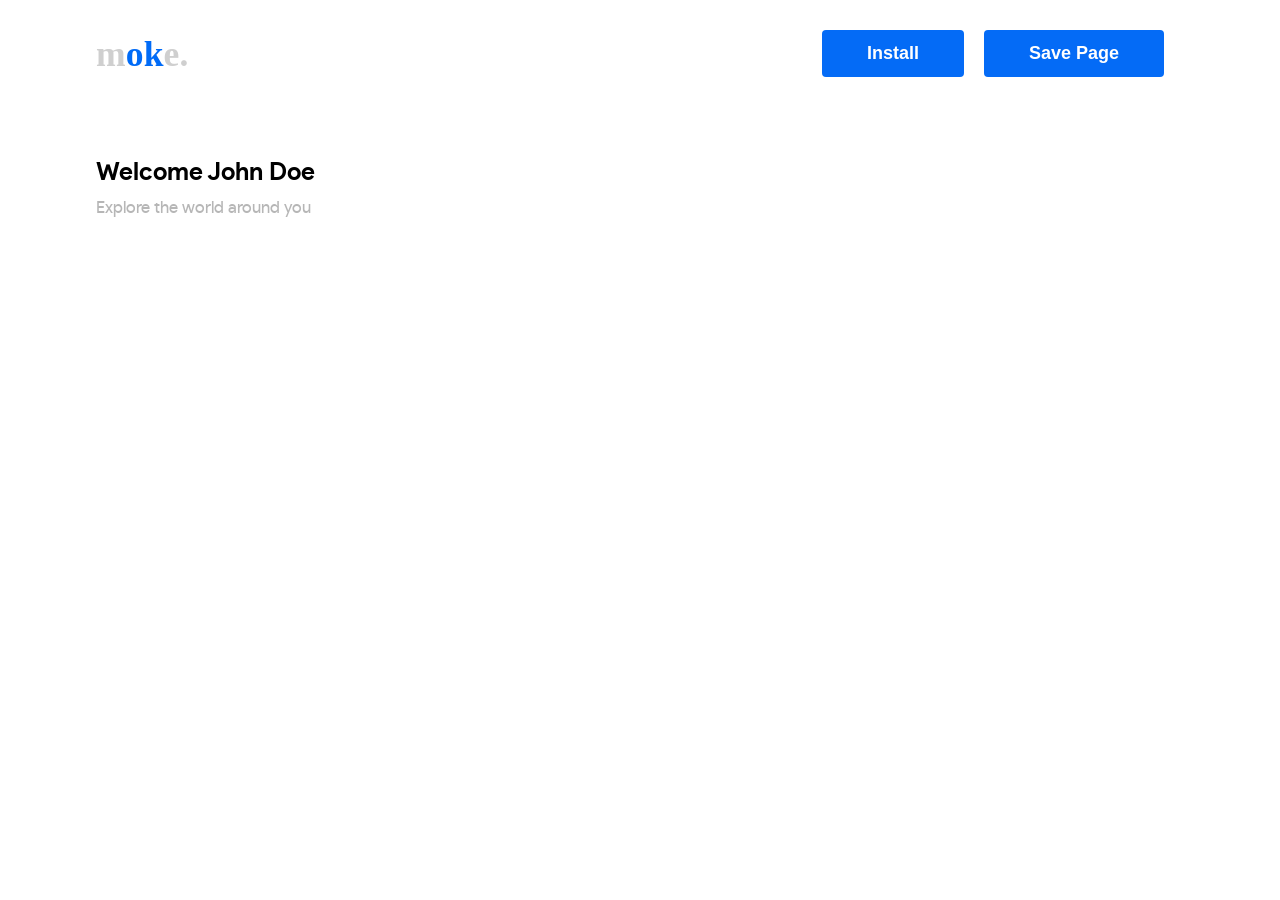
<file: index.html>
<!doctype html>
<html lang="en">
  <head>
    <meta charset="UTF-8" />
    <meta name="theme-color" content="#ffffff" />
    <title>Travel</title>
    <link rel="stylesheet" href="css/style.css" type="text/css" />
    <meta name="viewport" content="width=device-width, initial-scale=1.0" />
    <meta property="og:image" content="" />
    <meta name="description" content="" />
    <meta name="keywords" content="" />
    <link rel="manifest" href="./manifest.json" />
  </head>
  <body>
    <section class="wrapper">
      <header>
        <div class="left">
          <h1>
            <a href="index.html"><img src="images/logo.svg" alt="Image" /></a>
          </h1>
        </div>
        <div class="right">
          <button class="button" id="install-button">Install</button>
          <button class="button" id="save-page" style="display: block">
            Save Page
          </button>
          <!-- <form>
            <img src="images/search.svg" alt="Image" />
            <input type="search" placeholder="Search.." />
          </form> -->
        </div>
      </header>
      <div class="head">
        <h2>Welcome John Doe</h2>
        <p>Explore the world around you</p>
        <ul></ul>
      </div>
      <div class="items"></div>
    </section>

    <script src="js/jquery-3.7.1.min.js"></script>
    <script src="js/script.js"></script>
    <script>
      let save_button = document.getElementById("save-page");
      save_button.addEventListener("click", (event) => {
        if ("caches" in window) {
          caches.open("user-saved").then((cache) => {
            cache.add("https://traveller.talrop.works/api/v1/places/");
            cache.add(
              "https://traveller.talrop.works/api/v1/places/categories/",
            );
          });
          caches.open("save-page").then((cache) => {
            $.ajax({
              url: "https://traveller.talrop.works/api/v1/places/categories/",
              success: function (response) {
                let categories = response.data;
                let images = categories.map((category) => category.image);

                images.forEach((image) => {
                  fetch(image, { mode: "no-cors" })
                    .then((response) => {
                      if (response) {
                        return cache.put(image, response);
                      }
                      throw new Error("Network response was not ok.");
                    })
                    .catch((error) => {
                      console.error(
                        `Failed to fetch and cache image (${image}):`,
                        error,
                      );
                    });
                });
              },
              error: function (error) {
                console.error("Error fetching categories:", error);
              },
            });
            $.ajax({
              url: "https://traveller.talrop.works/api/v1/places/",
              success: function (response) {
                let places = response.data;
                let images = places.map((place) => place.image);

                images.forEach((image) => {
                  fetch(image, { mode: "no-cors" })
                    .then((response) => {
                      if (response) {
                        return cache.put(image, response);
                      }
                      throw new Error("Network response was not ok.");
                    })
                    .catch((error) => {
                      console.error(
                        `Failed to fetch and cache image (${image}):`,
                        error,
                      );
                    });
                });
              },
              error: function (error) {
                console.error("Error fetching places :", error);
              },
            });
          });
        } else {
          console.error("Caches API not available in this browser.");
        }
      });
    </script>
  </body>
</html>
</file>
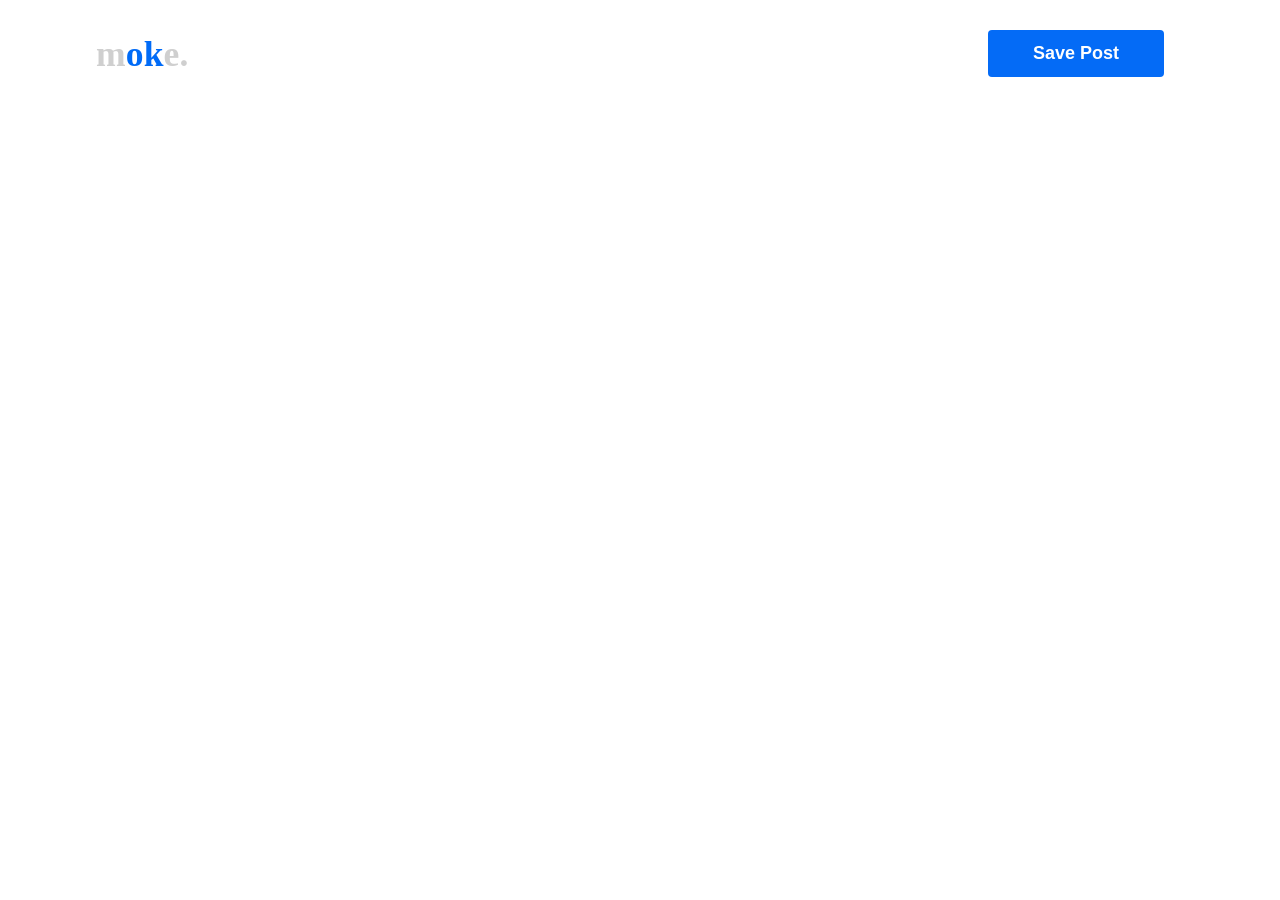
<file: detail.html>
<!DOCTYPE html>
<html lang="en">
  <head>
    <meta charset="UTF-8" />
    <title>Travel</title>
    <link rel="stylesheet" href="css/style.css" type="text/css" />
    <meta name="viewport" content="width=device-width, initial-scale=1.0" />
    <meta property="og:image" content="" />
    <meta name="description" content="" />
    <meta name="keywords" content="" />
    <link rel="manifest" href="manifest.json" />
  </head>
  <body>
    <section class="wrapper">
      <header>
        <div class="left">
          <h1>
            <a href="./index.html"><img src="images/logo.svg" alt="Image" /></a>
          </h1>
        </div>
        <div class="right">
          <button class="button" id="install-button">Install</button>
          <button class="button" id="save-post" style="display: block">
            Save Post
          </button>
          <!-- <form>
            <img src="images/search.svg" alt="Image" />
            <input type="search" placeholder="Search.." />
          </form> -->
        </div>
      </header>
      <div class="main"></div>
    </section>

    <script src="js/jquery-3.7.1.min.js"></script>
    <script src="js/script.js"></script>

    <script>
      $(document).ready(function () {
        let searchParams = new URLSearchParams(window.location.search);
        if (searchParams.has("id")) {
          let param = searchParams.get("id");
          $.ajax({
            url: `https://traveller.talrop.works/api/v1/places/view/${param}/`,
            success: function (response) {
              let place = response.data;
              let place_html = `<h2>${place.name}</h2>
                                <img class="main-image" src="${place.image}" alt="" />
                                <p>
                                    ${place.description}
                                </p>
                                <ul class="gallery-images">`;

              place.gallery.map((image) => {
                place_html += `<li>
                                            <img src="${image.image}" alt="" />
                                        </li>`;
              });
              place_html += `</ul>`;

              $("div.main").append(place_html);
            },
          });
        }
      });
    </script>
    <script>
      let save_post = document.getElementById("save-post");
      save_post.addEventListener("click", (event) => {
        if ("caches" in window) {
          caches.open("save-post").then((cache) => {
            let searchParams = new URLSearchParams(window.location.search);
            if (searchParams.has("id")) {
              let param = searchParams.get("id");
              cache.add(
                `https://traveller.talrop.works/api/v1/places/view/${param}/`
              );
              $.ajax({
                url: `https://traveller.talrop.works/api/v1/places/view/${param}/`,
                success: function (response) {
                  let places = response.data;
                  let images = places.gallery.map((place) => place.image);

                  images.forEach((image) => {
                    fetch(image, { mode: "no-cors" })
                      .then((response) => {
                        if (response) {
                          return cache.put(image, response);
                        }
                        throw new Error("Network response was not ok.");
                      })
                      .catch((error) => {
                        console.error(
                          `Failed to fetch and cache image (${image}):`,
                          error
                        );
                      });
                  });
                },
                error: function (error) {
                  console.error("Error fetching categories:", error);
                },
              });
            }
          });
        }
      });
    </script>
  </body>
</html>
</file>
<file: css/style.css>
* {
  margin: 0;
  padding: 0;
  border: 0;
  vertical-align: baseline;
  background: transparent;
  font-weight: normal;
  text-decoration: none;
  outline: none;
  -webkit-box-sizing: border-box;
  -moz-box-sizing: border-box;
  box-sizing: border-box;
}
ol,
ul {
  list-style: none;
}
del {
  text-decoration: line-through;
}
@font-face {
  font-family: "product_sans_bold";
  src: url("../fonts/product_sans_bold-webfont.woff2") format("woff2"),
    url("../fonts/product_sans_bold-webfont.woff") format("woff");
  font-weight: normal;
  font-style: normal;
}
@font-face {
  font-family: "product_sans_regular";
  src: url("../fonts/product_sans_regular-webfont.woff2") format("woff2"),
    url("../fonts/product_sans_regular-webfont.woff") format("woff");
  font-weight: normal;
  font-style: normal;
}

body {
  font-family: "product_sans_bold", Arial, Helvetica, sans-serif;
  font-size: 16px;
  color: #1c2c40;
  overflow-x: hidden;
  min-width: 320px;
  font-weight: 400;
}
input,
textarea,
select {
  font-family: "product_sans_regular", Arial, Helvetica, sans-serif;
  font-weight: 400;
}

a {
  color: #707070;
  font-family: "product_sans_regular", sans-serif;
  font-weight: 500;
  font-size: 18px;
}
a.button {
  font-size: 16px;
}
a:hover,
.submit:hover {
  filter: alpha(opacity = 85);
  -moz-opacity: 0.85;
  -khtml-opacity: 0.85;
  opacity: 0.85;
}
.thumb {
  display: block;
}
.thumb img {
  display: block;
  width: 100%;
}
p {
  line-height: 30px;
  font-size: 17px;
  font-weight: 400;
  color: #707070;
  font-family: "product_sans_regular", sans-serif;
}
.hidden {
  display: none;
}
br.clear {
  clear: both;
  line-height: 0;
}
.wrapper {
  width: 85%;
  margin: 0 auto;
  max-width: 1400px;
}
header {
  display: flex;
  justify-content: space-between;
  align-items: center;
  padding-top: 30px;
}
header .left {
}
header .left h1 {
  width: 100px;
}
header .left h1 a {
  display: block;
  width: 100%;
}
header .left h1 a img {
  width: 100%;
  display: block;
}
header .right {
  display: flex;
  justify-content: flex-start;
}
/* header .right form {
  display: none;
  align-items: center;
  background-color: #efefef;
  padding: 10px;
  border-radius: 6px;
}
header .right .search form img {
  display: block;
  margin-right: 8px;
  width: 15px;
} */
header .right .button {
  background: rgb(4, 107, 246);
  padding: 13px 45px;
  color: rgb(255, 255, 255);
  font-size: 18px;
  border-radius: 4px;
  font-weight: bold;
  margin-right: 20px;
  cursor: pointer;
  display: block;
}
/* header .right .form input {
  color: #8d8d8d;
  font-size: 13px;
  opacity: 1;
} */
.head,
.main {
  margin-top: 83px;
}
.head h2 {
  color: black;
  font-weight: 600;
  font-size: 25px;
  margin-bottom: 8px;
}
.head p {
  opacity: 0.5;
  margin-bottom: 10px;
}
.head ul {
  display: flex;
  justify-content: left;
  align-items: center;
}
.head ul li.first {
  display: flex;
  justify-content: space-between;
  align-items: center;
  border: 2px solid #bfbfbf;
  border-radius: 30px;
  padding: 8px;
  margin-right: 13px;
}
.head ul li.first a {
  display: flex;
  align-items: center;
}
.head ul li.first:hover {
  border: 2px solid #4387ee;
}
.head ul li {
  display: flex;
  justify-content: space-between;
  align-items: center;
  border: 2px solid #bfbfbf;
  border-radius: 30px;
  padding-left: 1px;
  padding-right: 8px;
  margin-right: 13px;
}
.head ul li a {
  display: flex;
  align-items: center;
}
.head ul li:hover {
  border: 2px solid #4387ee;
}
.head ul li:last-child {
  margin-right: 0px;
}
.head ul li img.first {
  width: 15px;
  height: 15px;
  border-radius: 0%;
  margin-right: 8px;
}
.head ul li img.rest {
  width: 31px;
  height: 31px;
  border-radius: 50%;
  margin-right: 8px;
}
.head ul li span {
  color: #bfbfbf;
  opacity: 0.6;
  font-size: 13px;
}
.head ul li span:hover {
  color: #4387ee;
}
.items {
  display: grid;
  grid-template-columns: repeat(4, 1fr);
  grid-gap: 20px;
  margin-top: 30px;
}
.items .item {
  border-radius: 10px;
  overflow: hidden;
  padding-bottom: 10px;
}
.items .item:hover {
  box-shadow: 0 0 1.5rem rgb(191 191 191 / 70%);
}
.items .item .top {
}
.items .item .top img {
  display: block;
  width: 100%;
}
.items .item .middle {
  padding: 0px 10px;
  margin-bottom: 5px;
  margin-top: 10px;
}
.items .item .middle h3 {
  font-size: 15px;
  font-weight: 600;
  color: #000118;
}
.items .item .bottom {
  padding: 0px 10px;
  display: flex;
  justify-content: left;
  align-items: center;
}
.items .item .bottom img {
  width: 10px;
  display: block;
  margin-right: 8px;
}
.items .item .bottom span {
  font-size: 13px;
  color: #000118;
}
.main img.main-image {
  display: block;
  width: 70%;
  margin-bottom: 30px;
  margin-top: 30px;
}
ul.gallery-images {
  margin-top: 30px;
  display: flex;
  flex-wrap: wrap;
  justify-content: space-between;
  margin-bottom: -20px;
}
ul.gallery-images li {
  width: 31.5%;
  margin-bottom: 20px;
}
ul.gallery-images li img {
  display: block;
  width: 100%;
}
@media all and (max-width: 980px) {
  .items {
    grid-template-columns: repeat(3, 1fr);
  }
}
@media all and (max-width: 768px) {
  .wrapper .head ul {
    flex-wrap: wrap;
  }
  .wrapper .head ul li.first {
    margin-bottom: 10px;
  }
  .wrapper .head ul li {
    margin-bottom: 10px;
  }
  .items {
    grid-template-columns: repeat(2, 1fr);
  }
  header .right form {
    display: none !important;
  }
}
@media all and (max-width: 480px) {
  .items {
    grid-template-columns: repeat(1, 1fr);
  }
  header .right form {
    display: none !important;
  }
}
</file>
